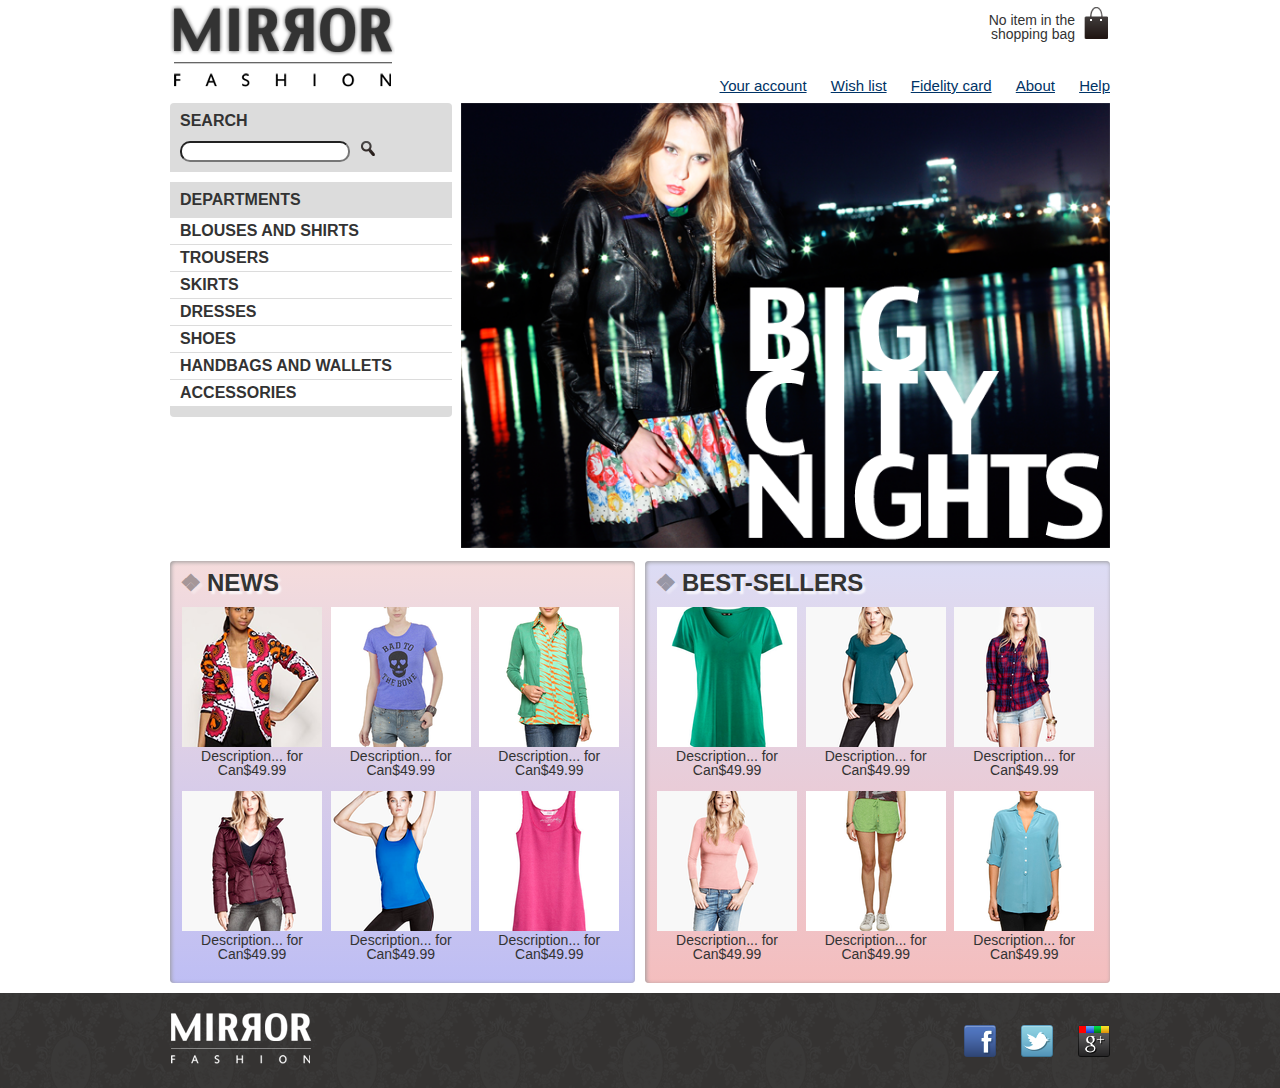
<file: MirrorFashion/index.html>
﻿<!DOCTYPE html>
<html>
<head>
    <meta charset="utf-8">
    <meta name="viewport" content="width=device-width" />
    <title>Mirror Fashion</title>
    <link rel="stylesheet" href="css/reset.css">
    <link rel="stylesheet" href="css/styles.css">
</head> 
<body>
<header class="container"> 
<h1><img src="img/logo.png" alt="Mirror Fashion Logo"></h1>

<p class="shopping-bag"> 
No item in the shopping bag 
</p>

<nav class="menu-options">
<ul>
<li><a href="#">Your account</a></li>
<li><a href="#">Wish list</a></li>
<li><a href="#">Fidelity card</a></li>
<li><a href="about.html">About</a></li>
<li><a href="#">Help</a></li>
</ul>
</nav>
</header>
<div class="container highlight">
    <section class="search">
        <h2>Search</h2>
        <form>
            <input type="search" />
            <button><img src="img/search.png" alt="search" /></button>
        </form>
    </section>
    <section class="menu-departments">
        <h2>Departments</h2>
        <nav>
            <ul>
                <li>
                    <a href="#">Blouses and Shirts</a>
                    <ul>
                        <li><a href="#">Short sleeve</a></li>
                        <li><a href="#">Long sleeve</a></li>
                        <li><a href="#">Social shirt</a></li>
                        <li><a href="#">Casual shirt</a></li>
                    </ul>
                </li>
                <li><a href="#">Trousers</a></li>
                <li><a href="#">Skirts</a></li>
                <li><a href="#">Dresses</a></li>
                <li><a href="#">Shoes</a></li>
                <li><a href="#">Handbags and Wallets</a></li>
                <li><a href="#">Accessories</a></li>
            </ul>
        </nav>
    </section>
    <section class="banner-highlight">
        <figure>
            <img src="img/highlight-home.png" alt="Big City Night promotion picture" />
        </figure>
    </section>
</div>
    <div class="container panels">
        <section class="panel news">
            <h2>News</h2>
            <ol>
                <li>
                    <a href="product.html">
                        <figure>
                            <img src="img/products/miniatura1.png" alt="miniatura1 picture" />
                            <figcaption>Description... for Can$49.99</figcaption>
                        </figure>
                    </a>
                </li>
                <li>
                    <a href="product.html">
                        <figure>
                            <img src="img/products/miniatura2.png" alt="miniatura2 picture" />
                            <figcaption>Description... for Can$49.99</figcaption>
                        </figure>
                    </a>
                </li>
                <li>
                    <a href="product.html">
                        <figure>
                            <img src="img/products/miniatura3.png" alt="miniatura3 picture" />
                            <figcaption>Description... for Can$49.99</figcaption>
                        </figure>
                    </a>
                </li>
                <li>
                    <a href="product.html">
                        <figure>
                            <img src="img/products/miniatura4.png" alt="miniatura4 picture" />
                            <figcaption>Description... for Can$49.99</figcaption>
                        </figure>
                    </a>
                </li>
                <li>
                    <a href="product.html">
                        <figure>
                            <img src="img/products/miniatura5.png" alt="miniatura5 picture" />
                            <figcaption>Description... for Can$49.99</figcaption>
                        </figure>
                    </a>
                </li>
                <li>
                    <a href="product.html">
                        <figure>
                            <img src="img/products/miniatura6.png" alt="miniatura6 picture" />
                            <figcaption>Description... for Can$49.99</figcaption>
                        </figure>
                    </a>
                </li>
            </ol>
        </section>
        <section class="panel best-sellers">
            <h2>Best-sellers</h2>
            <ol>
                <li>
                    <a href="product.html">
                        <figure>
                            <img src="img/products/miniatura7.png" alt="miniatura7 picture" />
                            <figcaption>Description... for Can$49.99</figcaption>
                        </figure>
                    </a>
                </li>
                <li>
                    <a href="product.html">
                        <figure>
                            <img src="img/products/miniatura8.png" alt="miniatura8 picture" />
                            <figcaption>Description... for Can$49.99</figcaption>
                        </figure>
                    </a>
                </li>
                <li>
                    <a href="product.html">
                        <figure>
                            <img src="img/products/miniatura9.png" alt="miniatura9 picture" />
                            <figcaption>Description... for Can$49.99</figcaption>
                        </figure>
                    </a>
                </li>
                <li>
                    <a href="product.html">
                        <figure>
                            <img src="img/products/miniatura10.png" alt="miniatura10 picture" />
                            <figcaption>Description... for Can$49.99</figcaption>
                        </figure>
                    </a>
                </li>
                <li>
                    <a href="product.html">
                        <figure>
                            <img src="img/products/miniatura11.png" alt="miniatura11 picture" />
                            <figcaption>Description... for Can$49.99</figcaption>
                        </figure>
                    </a>
                </li>
                <li>
                    <a href="product.html">
                        <figure>
                            <img src="img/products/miniatura12.png" alt="miniatura12 picture" />
                            <figcaption>Description... for Can$49.99</figcaption>
                        </figure>
                    </a>
                </li>
            </ol>
        </section>
    </div>
    <footer>
        <div class="container">
            <img src="img/logo-footer.png" alt="Mirror Fashion logo" />
            <ul class="social">
            <li>
                <a href="http://facebook.com/mirrorfashion">Facebook</a>
            </li>
            <li>
                <a href="http://twitter.com/mirrorfashion">Twitter</a>
            </li>
            <li>
                <a href="http://plus.google.com/mirrorfashion">Google</a>
            </li>
            </ul>
        </div>
    </footer>
</body>
</html>
</file>
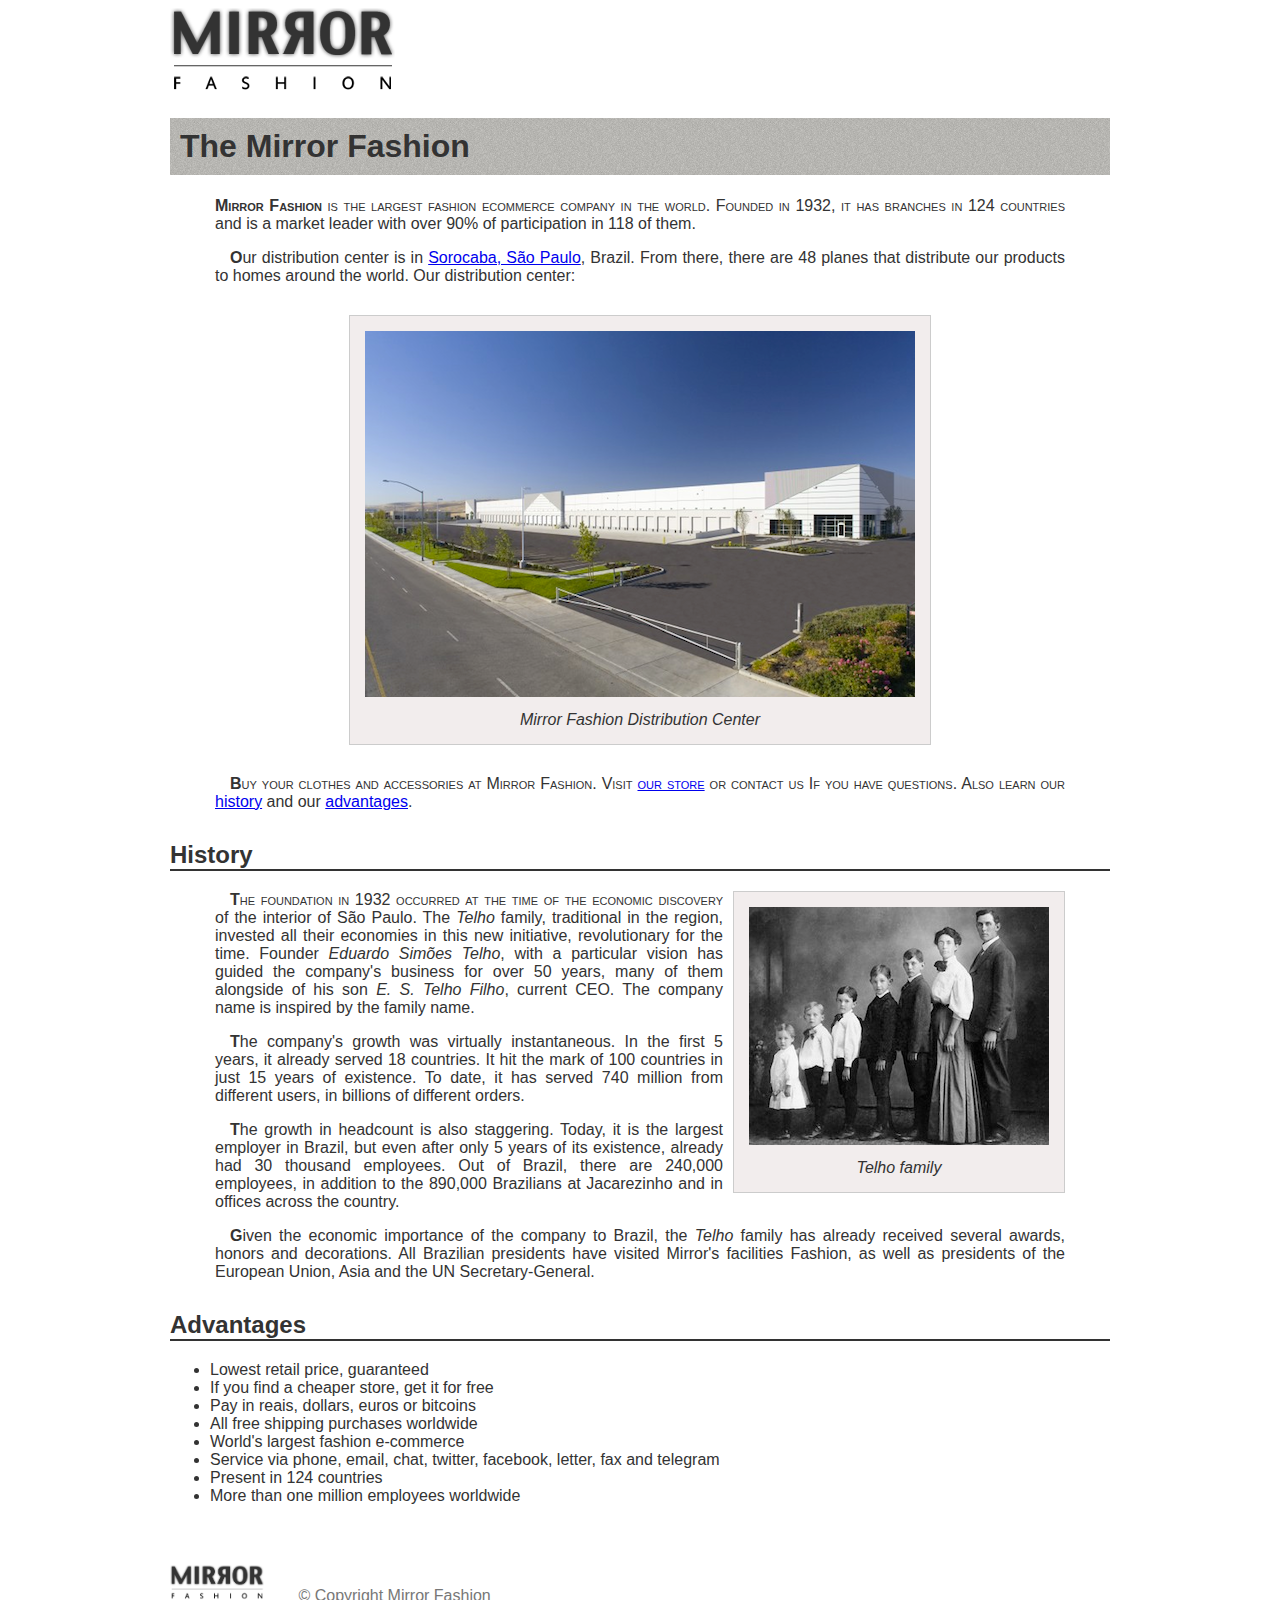
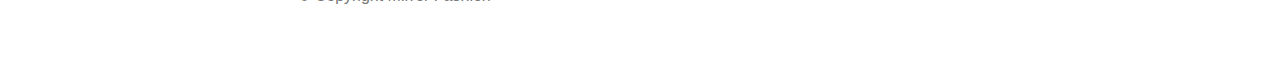
<file: MirrorFashion/about.html>
﻿<!DOCTYPE html>
<html> 
<head>
<meta charset="utf-8">
<title>About Mirror Fashion</title>
<link rel="stylesheet" href="css/about.css">
</head>
<body>
<img src="img/logo.png" alt="Mirror Fashion Logo">

<h1>The Mirror Fashion</h1>

<p>
<strong>Mirror Fashion</strong> is the largest fashion ecommerce company in the world.
Founded in 1932, it has branches in 124 countries and is a market leader with over 90% of
participation in 118 of them.
</p>
<p>
Our distribution center is in 

<!-- target="_blank" to open in anoter window -->
<!-- target="_self" to open in the same window. It is the default. -->
<a href="https://maps.google.com/?q=Sorocaba" target="_blank">Sorocaba, São Paulo</a>, 

Brazil. From there, there are 48 planes that
distribute our products to homes around the world. Our distribution center:
</p>

<figure id ="distribution-center">
<img src="img/distribution-center.png"  alt="Mirror Fashion Distribution Center picture">
<figcaption>Mirror Fashion Distribution Center</figcaption>
</figure> 

<p>
Buy your clothes and accessories at Mirror Fashion. Visit <a href="index.html">our store</a> or contact us
If you have questions. Also learn our <a href="#history">history</a> and our <a href="#advantages">advantages</a>.
</p>

<!-- This is a comment -->

<h2 id="history">History</h2>

<figure id="telho-family">
<img src="img/telho-family.jpg" alt="Telho family picture">
<figcaption>Telho family</figcaption>
</figure> 

<p>
The foundation in 1932 occurred at the time of the economic discovery of the interior of São Paulo. The
<em>Telho</em> family, traditional in the region, invested all their economies in this new initiative,
revolutionary for the time. Founder <em>Eduardo Simões Telho</em>, with a particular vision
has guided the company's business for over 50 years, many of them alongside
of his son <em>E. S. Telho Filho</em>, current CEO. The company name is inspired by the family name.
</p>
<p>
The company's growth was virtually instantaneous. In the first 5 years, it already served 18 countries.
It hit the mark of 100 countries in just 15 years of existence. To date, it has served 740 million
from different users, in billions of different orders.
</p>
<p>
The growth in headcount is also staggering. Today, it is the largest employer in
Brazil, but even after only 5 years of its existence, already had 30 thousand employees. Out of
Brazil, there are 240,000 employees, in addition to the 890,000 Brazilians at Jacarezinho and
in offices across the country.
</p>
<p>
Given the economic importance of the company to Brazil, the <em>Telho</em> family has already received several awards,
honors and decorations. All Brazilian presidents have visited Mirror's facilities
Fashion, as well as presidents of the European Union, Asia and the UN Secretary-General.
</p>

<h2 id="advantages">Advantages</h2>
<ul>
<li>Lowest retail price, guaranteed</li>
<li>If you find a cheaper store, get it for free</li>
<li>Pay in reais, dollars, euros or bitcoins</li>
<li>All free shipping purchases worldwide</li>
<li>World's largest fashion e-commerce</li>
<li>Service via phone, email, chat, twitter, facebook, letter, fax and telegram</li>
<li>Present in 124 countries</li>
<li>More than one million employees worldwide</li>
</ul>

<div id="footer">
<img src="img/logo.png" alt="Mirror Fashion Logo">
&copy; Copyright Mirror Fashion
</div>

</body>
</html>
</file>
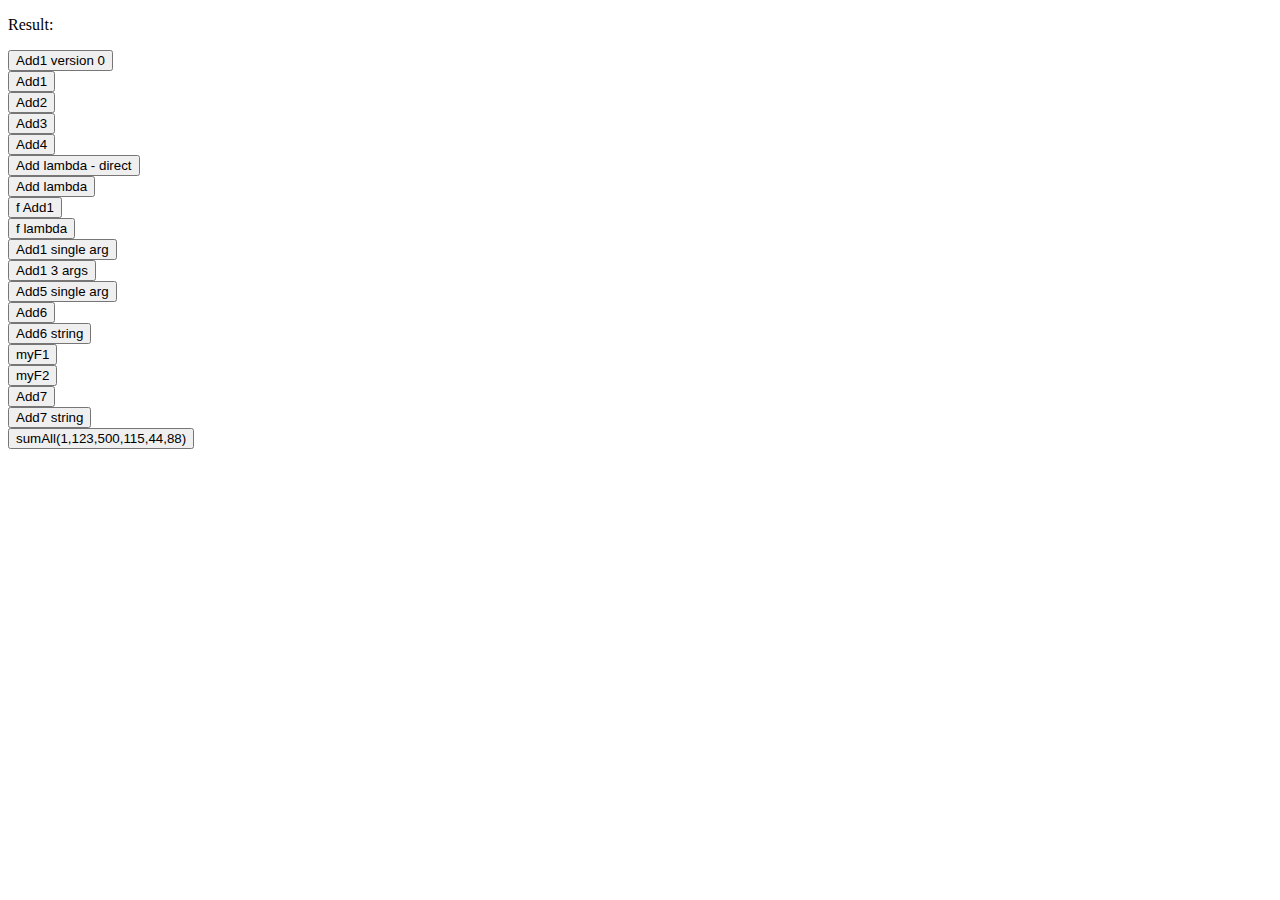
<file: MirrorFashion/HTML_Function2.html>
﻿<!DOCTYPE html>

<html>
<head>
    <meta charset="utf-8" />
    <title>
        JS Nested Function
    </title>
    <script>
        function changeId1(x)
        {
            document.getElementById("id1").innerHTML += " " + x;
        }
        function fchangeId1(x)
        {
            document.getElementById("id1").innerHTML += " " + x(4, 5);
        }
        function Add1(x, y)
        {
            return x + y;
        }
        var Add2 = Add1;
        var Add3 = function (x, y)
        {
            return x + y;
        }
        var Add4 = (x, y) =>
        {
            return x + y;
        }
        var Add5 = (x = 0, y=0) => {
            return x + y;
        }
        function Add6(x, y) {
            function aux(a, b) {
                a = a + b;
            }
            aux(x, y);
            return x;
        }
        function myF1(x) {
            var myArr = ['AA', 'BB', 'CC'];
            function aux(a, b) {
                a[2] = b;
            }
            aux(myArr, x);
            return myArr;
        }
        function myF2(x, y) {
            function aux(a, b) {
                a = a.concat(b);
            }
            aux(x, y);
            return x;
        }
        function Add7(x, y) {
            var arr = [5, "John", function (a, b) { return a + b }];
            return arr[2](x, y);
        }
        function sumAll() {
            var sum = 0;
            for (var i = 0; i < arguments.length; i++) {
                sum += arguments[i];

            }
            return sum;
        }

    </script>
</head>
<body>
    <p id="id1">Result: </p>
    <input type="button"
           onclick="document.getElementById('id1').innerHTML+=' '+Add1(3,5)"
           value="Add1 version 0" /> <br />
    <input type="button" onclick="changeId1(Add1(3,5))" value="Add1" /> <br />
    <input type="button" onclick="changeId1(Add2(3,5))" value="Add2" /> <br />
    <input type="button" onclick="changeId1(Add3(3,5))" value="Add3" /> <br />
    <input type="button" onclick="changeId1(Add4(3,5))" value="Add4" /> <br />
    <input type="button"
           onclick="document.getElementById('id1').innerHTML += ' ' + ((x, y) =>
    {
        return x + y;
    })
    (3,5)"
           value="Add lambda - direct" /> <br />
    <input type="button"
           onclick="changeId1(((x, y) => {
        return x + y;
    })(3,5))"
           value="Add lambda" /> <br />



    <input type="button"
           onclick="fchangeId1(Add1)" value="f Add1" /> <br />
    <input type="button"
           onclick="fchangeId1((x, y) => {
        return x + y;
    })"
           value="f lambda" /> <br />
    <input type="button" onclick="changeId1(Add1(3))" value="Add1 single arg" /> <br />
    <input type="button" onclick="changeId1(Add1(3,5,7))" value="Add1 3 args" /> <br />
    <input type="button" onclick="changeId1(Add5(3))" value="Add5 single arg" /> <br />
    <input type="button" onclick="changeId1(Add6(3,5))" value="Add6" /> <br />
    <input type="button" onclick="changeId1(Add6('To','day'))" value="Add6 string" /> <br />
    <input type="button" onclick="changeId1(myF1('DD'))" value="myF1" /> <br />
    <input type="button" onclick="changeId1(myF2(['AA','BB','CC'],['DD']))" value="myF2" /> <br />
    <input type="button" onclick="changeId1(Add7(3,5))" value="Add7" /> <br />
    <input type="button" onclick="changeId1(Add7('To','day'))" value="Add7 string" /> <br />
    <input type="button" onclick="changeId1(sumAll(1,123,500,115,44,88))" value="sumAll(1,123,500,115,44,88)" /> <br />



</body>
</html>
</file>
<file: MirrorFashion/css/styles.css>
body {
color : #333333;
font-family: "Lucida Sans Unicode", "Lucida Grande", sans-serif;
}

.shopping-bag {
background-image: url(../img/bag.png);
background-repeat: no-repeat;
background-position: top right;
font-size : 14px;
padding-right : 35px;
text-align: right;
width : 140px;
padding-top : 8px;
position : absolute;
top : 0;
right : 0;
}

.menu-options ul {
font-size : 15px;
}

.menu-options ul li {
display: inline;
margin-left: 20px;
}

.menu-options a {
color: #003366;
}

.container{
margin : 0 auto;
width : 940px;
}

header{
position : relative;
}

.menu-options{
position : absolute;
bottom : 0;
right : 0;
}

.search,
.menu-departments {
    background-color: #DCDCDC;
    font-weight: bold;
    text-transform: uppercase;
    margin-right: 10px;
    width: 230px;
    float: left;         /* attention */
}

.menu-departments {     /* attention */
    clear :left;
    margin-top : 10px;
    padding-bottom : 10px;
} 

.search h2,
.search form,
.menu-departments h2 {
    margin : 10px;
}

.menu-departments li{
    background-color : white;
    margin-bottom : 1px;
    padding : 5px 10px;
}

.menu-departments a {
    color : #333333;
    text-decoration : none;
}

.search input[type=search] {
    width : 170px;
    border-top-left-radius : 10px;
    border-top-right-radius : 10px;
    border-bottom-left-radius : 10px;
    border-bottom-right-radius : 10px;

    /* adjust margins around the search box -- not needed*/
 /* margin-left : 5px;
    margin-bottom: 10px; */
}

.search button {
    background-color : inherit;  /* attention */
    border : 0;
}

.highlight {                     /* attention */
    margin-top: 10px;
}

.panel {
    margin : 10px 0;
    padding : 10px;
    width : 445px;
}

.news {
    float: left;
    background-color: #F5DCDC;
    background: linear-gradient(#F5DCDC,#BEBEF4);
}

.best-sellers {
    float: right;
    background-color: #DCDCF5;
    background: linear-gradient(#DCDCF5,#F4BEBE);
}

.panel li {
    display : inline-block;
    vertical-align : top;
    width : 140px;
    margin : 2px;
    padding-bottom : 10px;
}

.panel h2{
    font-size : 24px;
    font-weight : bold;
    text-transform : uppercase;
    margin-bottom : 10px;
}

.panel a{
    color : #333333;
    font-size : 14px;
    text-align : center;
    text-decoration : none;
}

footer {
    background-image: url(../img/background-footer.png);
    clear : both;
    padding : 20px 0;
    min-width: 940px;              /* attention */
}

.social a {
    height : 32px;
    width : 32px;
    display : block;
    text-indent : -9999px;
}

.social a[href*="facebook.com"] {
    background-image : url(../img/facebook.png)
}

.social a[href*="twitter.com"] {
    background-image : url(../img/twitter.png)
}

.social a[href*="plus.google.com"] {
    background-image: url(../img/googleplus.png)
}

footer .container{
    position : relative;
}

.social {
    position : absolute;
    top : 12px;
    right : 0;
}

.social li{
    float : left;
    margin-left : 25px; 
}

.menu-options a:hover {
    color : #007DC6;
}

.menu-options a:active{
    color : #F67DC6;
}

.menu-departments li ul {
    display : none;
}

.menu-departments li:hover ul {
    display: block;
}

.menu-departments ul ul li {
    background-color : #DCDCDC;
}

.menu-departments li li a::before {
    content : '\272A';
    padding-right : 3px;
}

.panel h2::before {
    content : '\2756';
    padding-right : 5px;
    opacity : 0.4;
}

.panel {
    border-radius : 4px;
    box-shadow : inset 1px 1px 4px #999999;
}

.panel h2 {
    text-shadow : 3px 3px 2px rgba(255,255,255,0.8);
}

.search {
    border-top-left-radius : 4px;
    border-top-right-radius : 4px;
}

.menu-departments {
    border-bottom-left-radius: 4px;
    border-bottom-right-radius: 4px;
}

.panel li:hover {
    background-color : rgba(255,255,255,0.8);
    box-shadow : 0 0  5px #333333;
    transition : 0.7s ease-in;
    transform  : scale(1.2) rotate(-5deg);
}

.panel li:nth-child(2n):hover {
    transform: scale(1.2) rotate(5deg);
}

.panel li {
    transition: 0.7s ease-out ;
}

@media (max-width: 939px) {

    .container {
        width: 96%;
    }

    header h1 {
        text-align: center;
    }

        header h1 img {
            max-width: 50%;
        }

    .shopping-bag {
        display: none;
    }

    .menu-options {
        position: static;
        text-align: center;
    }

        .menu-options ul li {
            display: inline-block;
            margin: 5px;
        }

    .search, .menu-departments, .banner-highlight img {
        margin-right: 0;
        width: 100%;
    }

    .panel {
        width: auto;
    }

        .panel li {
            width: 30%;
        }

        .panel img {
            width: 100%;
        }

        footer
        {
            min-width: 96%;
        }

        footer img
        {
            max-width: 40%;
        }

        .social li
        {
            margin-left: 15px;
        }
        .social a
        {
            height: 7vw;
            width: 7vw;
            background-size: 100%;
        }
}

@media(min-width: 480px)
{
    header h1
    {
        margin: 5px 0;
    }
    .menu-departments
    {
        padding-bottom: 10px;
        margin-bottom: 10px;
    }
    .menu-departments nav > ul
    {
        column-count:2;

    }

    .social a {
        height:32px;
        width: 32px;
        
    }
}

@media (min-width: 720px)
{
    header h1
    {
        text-align: left;
    }
    .menu-options
    {
        position: absolute;
    }
    .shopping-bag
    {
        display: block;
    }
    .panel li
    {
        width: 31.5%
    }
    .search,
    .menu-departments
    {
        margin-right: 1%;
        width: 30%;
    }
    .menu-departments nav > ul
    {
        column-count: 1;
    }
    .banner-highlight img
    {
        width: 69%;
    }
}
</file>
<file: MirrorFashion/css/about.css>
body {
  color : #333333;
  font-family: "Lucida Sans Unicode", "Lucida Grande", sans-serif; 
  margin-right : auto;
  margin-left : auto; 
  width: 940px;
}

/* This is a comment */

h1 {
  background-image : url(../img/about-background.jpg);
  padding: 10px;
}

h2{
  border-bottom : 2px solid #333333;
  margin-top: 30px;
}

p{
  padding: 0 45px;
  text-indent: 15px;
  text-align : justify;
}

figure{
  background-color: #F2EDED;
  border : 1px solid #cccccc;
  text-align : center;
  padding : 15px; 
  margin: 30px; 
}

figcaption {
  font-style : italic;
  margin-top: 10px;
}

#distribution-center{
margin-left: auto;
margin-right: auto; 
width : 550px;
}

#telho-family{
float : right;
margin : 0 45px 10px 10px;
}

#footer{
color : #777777;
margin : 30px 0;
padding : 30px 0;
}

#footer img {
margin-right: 30px;
vertical-align: midle;
width : 94px;
}

p::first-letter {
    font-weight : bold;
}

h1+p {
    text-indent : 0
}

:not(p)+p::first-line{
    font-variant : small-caps;
}
</file>
